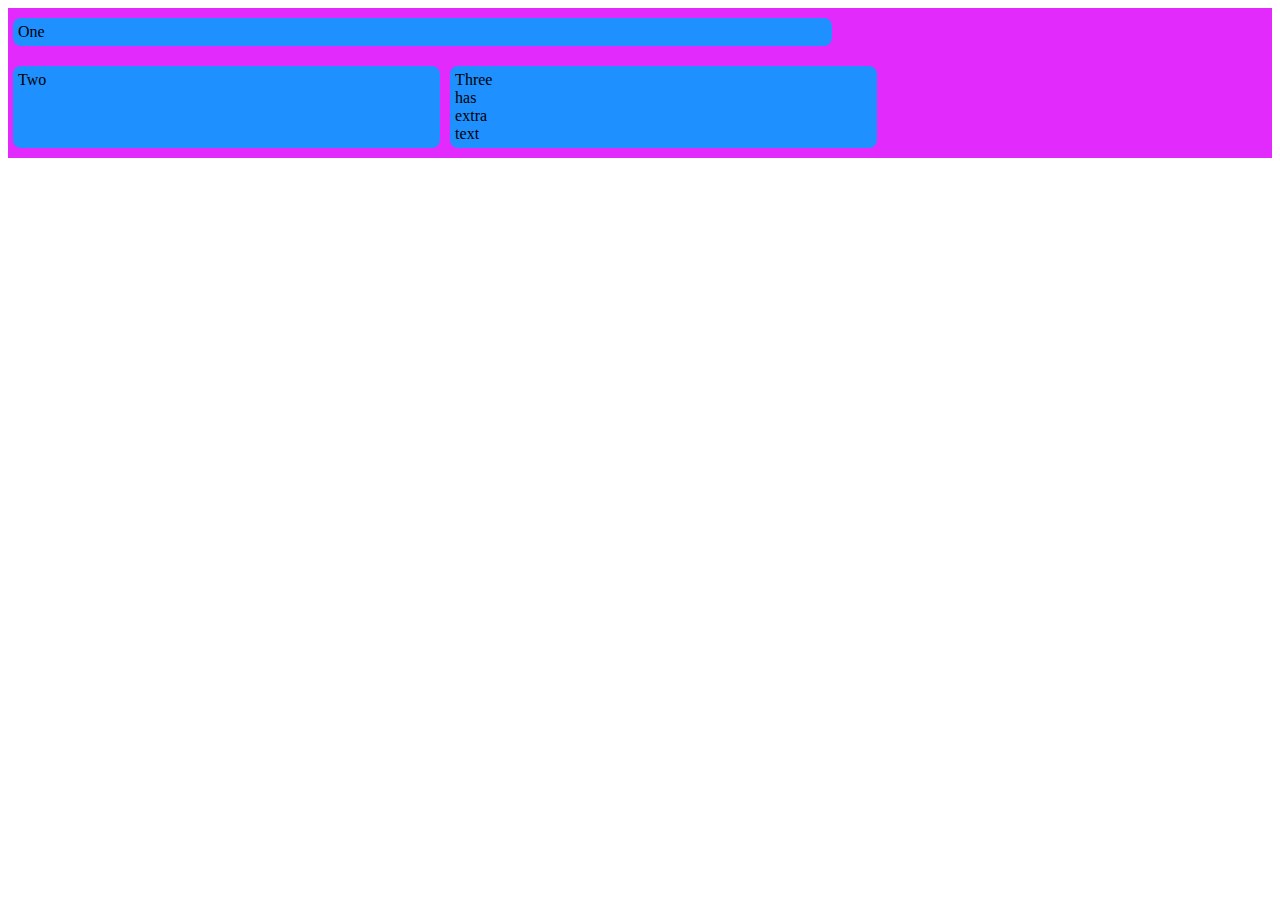
<file: 00211623_practica3_sección2/ejercicio2/ejercicio2.html>
<! doctype html>
    <html>

    <head>
        <meta charset="utf-8" />
        <title>Ejercicio 2 – Guía 3</title>
        <link rel="stylesheet" href="ejercicio2.css" />
    </head>

    <body>
        <div class="box">
            <div>One</div>
            <div>Two</div>
            <div>Three
                <br>has
                <br>extra
                <br>text
            </div>
        </div>
    </body>

    </html>
</file>
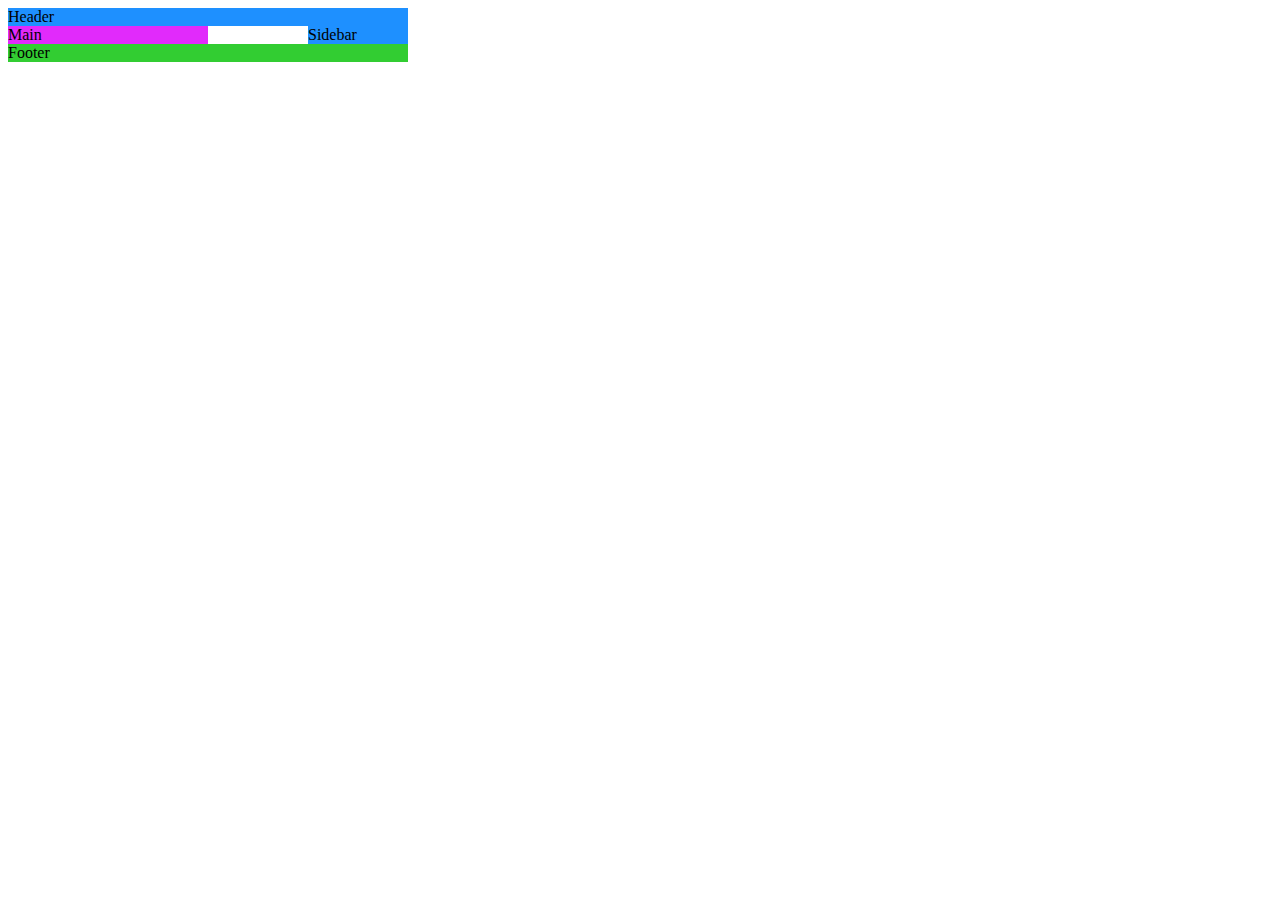
<file: 00211623_practica3_sección2/ejercicio3/ejercicio3.html>
<! doctype html>
    <html>

    <head>
        <meta charset="utf-8" />
        <title>Ejercicio 3 – Guía 3</title>
        <link rel="stylesheet" href="ejercicio3.css" />
    </head>

    <body>
        <div class="container">
            <div class="item-a">Header</div>
            <div class="item-b">Main</div>
            <div class="item-c">Sidebar</div>
            <div class="item-d">Footer</div>
            </div>
    </body>

    </html>
</file>
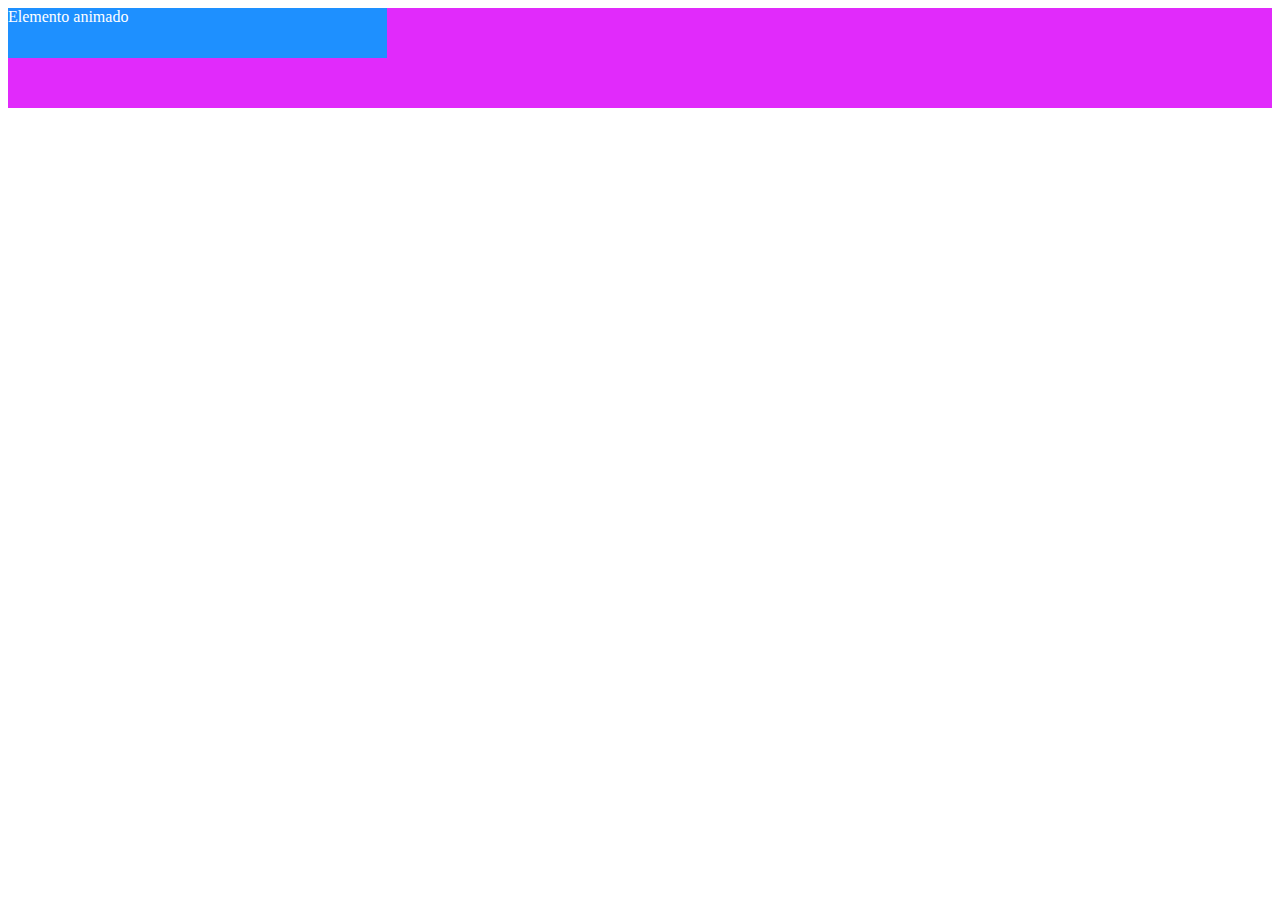
<file: 00211623_practica3_sección2/ejercicio4/ejercicio4.html>
<! doctype html>
    <html>

    <head>
        <meta charset="utf-8" />
        <title>Ejercicio 4</title>
        <link rel="stylesheet" href="ejercicio4.css" />
    </head>

    <body>
        <div class="my-element">
            <div class="my-element-animate">
                Elemento animado
            </div>
        </div>
    </body>

    </html>
</file>
<file: 00211623_practica3_sección2/ejercicio2/ejercicio2.css>
:root {
    --blue: #1E90FF;
    --white: #FFFFFF;
    --pink: #e12afb;
}

.box {
    display: flex;
    background-color: var(--pink);
    flex-direction: row;
    flex-wrap: wrap;
}

.box div {
    margin: 10px 5px;
    border-radius: 8px;
    padding: 5px;
    background-color: var(--blue);
    width: 33%;
}

.box div:first-child{
    width: 64%;
}
</file>
<file: 00211623_practica3_sección2/ejercicio3/ejercicio3.css>
:root{
    --blue: #1E90FF;
    --green: #32CD32;
    --pink: #e12afb;
}


.item-a {
    grid-area: header;
    background-color: var(--blue)
}

.item-b {
    grid-area: main;
    background-color: var(--pink)
}


.item-c {
    grid-area: sidebar;
    background-color: var(--blue)
}

.item-d {
    grid-area: footer;
    background-color: var(--green)
}

.container {
    display: grid;
    grid-template-columns: 100px 100px 100px 100px;
    grid-template-rows: auto;
    grid-template-areas:
        "header header header header"
        "main main . sidebar"
        "footer footer footer footer";
}
</file>
<file: 00211623_practica3_sección2/ejercicio4/ejercicio4.css>
:root {
    --blue: #1E90FF;
    --green: #32CD32;
    --pink: #e12afb;
    --white: #ffffff;
}


.my-element {
    height: 100px;
    background-color: var(--pink);
    color: var(--white);
}

.my-element-animate {
    width: 30%;
    height: 50px;
    background-color: var(--blue);
    animation: slideIn 3s ease-in-out;
}

@keyframes slideIn {
    from {
        transform: translateX(-100%);
        opacity: 0;
    }

    to {
        transform: translateX(0);
        opacity: 1;
    }
}
</file>
